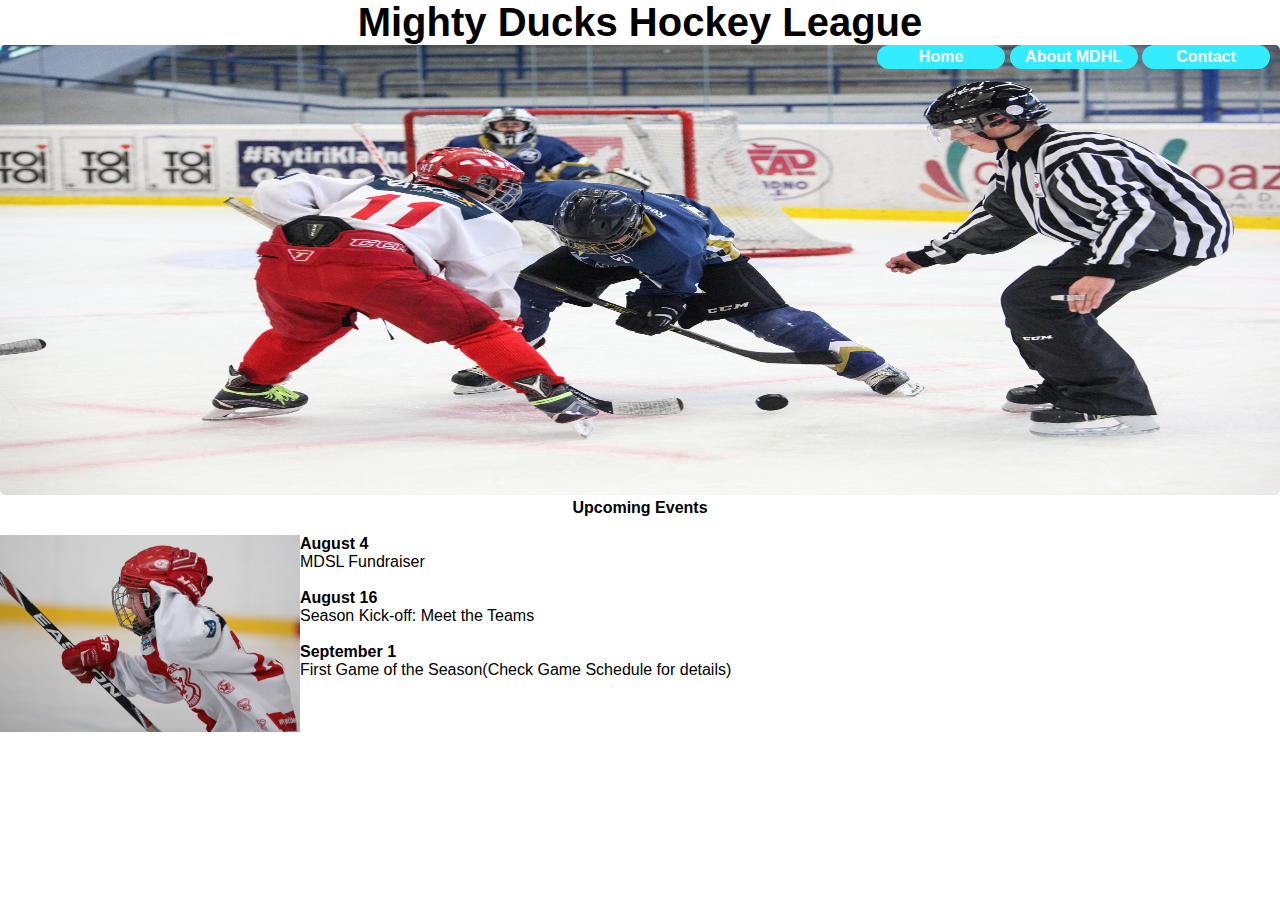
<file: index.html>
<!DOCTYPE html>
<html lang="en">

<head>
    <meta charset="UTF-8">
    <meta http-equiv="X-UA-Compatible" content="IE=edge">
    <meta name="viewport" content="width=device-width, initial-scale=1.0">
    <link rel="stylesheet" href="styles.css">
    <title>Home</title>
</head>

<body>

    <nav>
        <h1 class="titulazo">Mighty Ducks Hockey League</h1>
        <div class="superstyle">
            <div class="botones-flotantes">
                <a href="index.html">Home </a>
                <a href="about.html">About MDHL </a>
                <a href="contact.html">Contact</a>
            </div>
            <img src="./images/design1_image1.jpg" alt="" class="fondo-img">
            <h3 class="h3co">Upcoming Events</h3>
        </div>
    </nav>
    <br>
    <header>
        <div class="acomodado">
            <img class="fondo-img2" src="./images/hockey  1.jpg" alt="" width="300px">
            <div class="informacionashe">
                <div class="mas-lindo">
                    <h4>August 4</h4>
                    <p>MDSL Fundraiser</p>
                    <br>
                    <h4>August 16</h4>
                    <p>Season Kick-off: Meet the Teams</p>
                    <br>
                    <h4>September 1</h4>
                    <p>First Game of the Season(Check Game Schedule for details)</p>
                </div>
            </div>
        </div>
    </header>
</body>
</html>
</file>
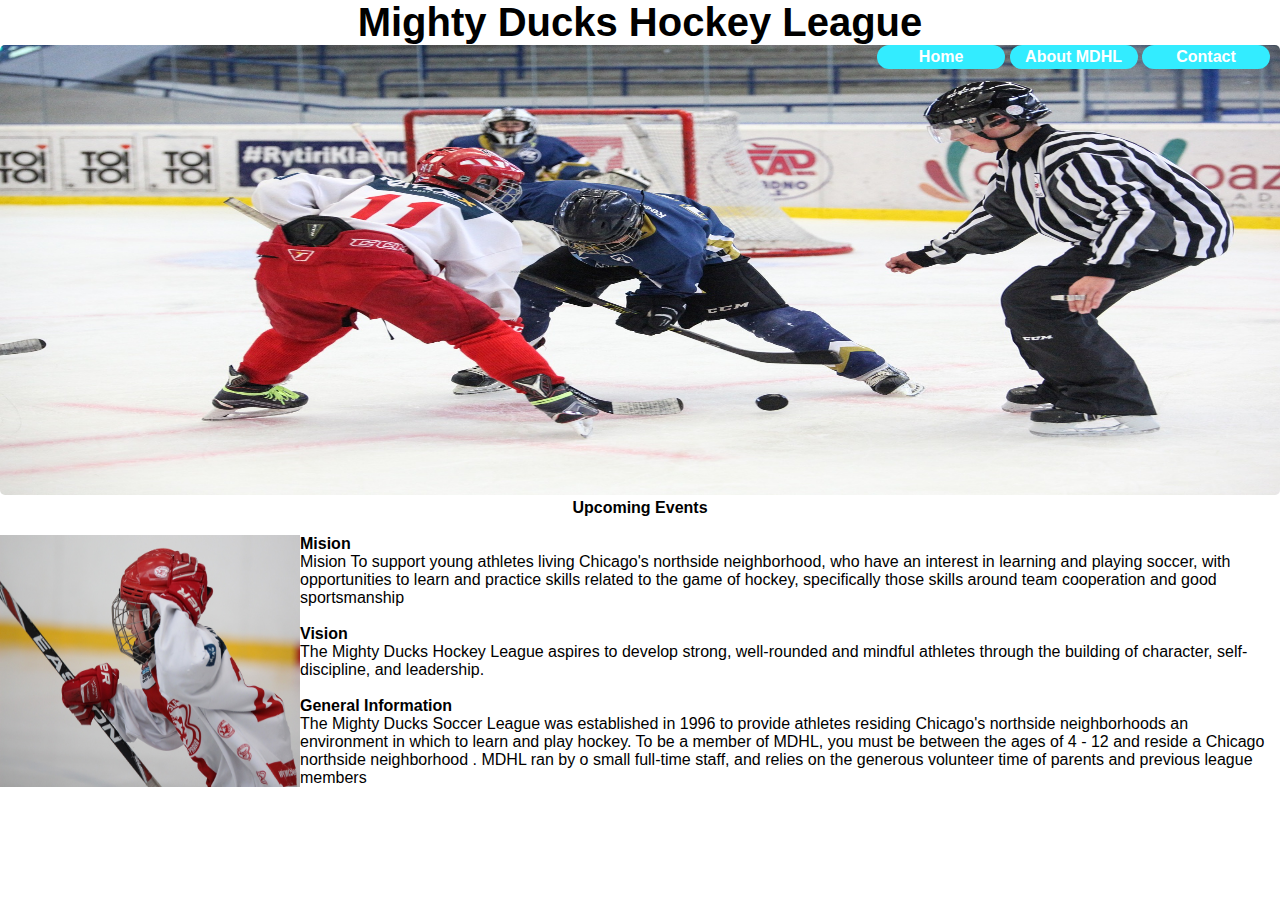
<file: about.html>
<!DOCTYPE html>
<html lang="en">

<head>
    <meta charset="UTF-8">
    <meta http-equiv="X-UA-Compatible" content="IE=edge">
    <meta name="viewport" content="width=device-width, initial-scale=1.0">
    <link rel="stylesheet" href="styles.css">
    <title>Home</title>
</head>

<body>

    <nav>
        <h1 class="titulazo">Mighty Ducks Hockey League</h1>
        <div class="superstyle">
            <div class="botones-flotantes">
                <a href="index.html">Home </a>
                <a href="about.html">About MDHL </a>
                <a href="contact.html">Contact</a>
            </div>
            <img src="./images/design1_image1.jpg" alt="" class="fondo-img">
            <h3 class="h3co">Upcoming Events</h3>
        </div>
    </nav>
    <br>

    <head>
        <div class="acomodado">
            <img class="fondo-img2" src="./images/hockey  1.jpg" alt="" width="300px">
            <div class="informacionashe">
                <div class="mas-lindo">
                    <h2>Mision</h2>
                    <p>Mision
                        To support young athletes living Chicago's northside neighborhood, who have an interest in
                        learning and playing soccer, with opportunities to learn and practice skills related to the game
                        of
                        hockey, specifically those skills around team cooperation and good sportsmanship</p>
                        <br>
                    <h2>Vision</h2>
                    <p>The Mighty Ducks Hockey League aspires to develop strong, well-rounded and mindful athletes
                        through the building of character, self-discipline, and leadership.</p><br>
                    <h2>General Information</h2>
                    <p>The Mighty Ducks Soccer League was established in 1996 to provide athletes residing
                        Chicago's northside neighborhoods an environment in which to learn and play hockey. To be a
                        member of MDHL, you must be between the ages of 4 - 12 and reside a Chicago northside
                        neighborhood
                        . MDHL ran by o small full-time staff, and relies on the generous volunteer time of parents and
                        previous
                        league members</p>
                </div>
            </div>
        </div>
    </head>
</body>

</html>
</file>
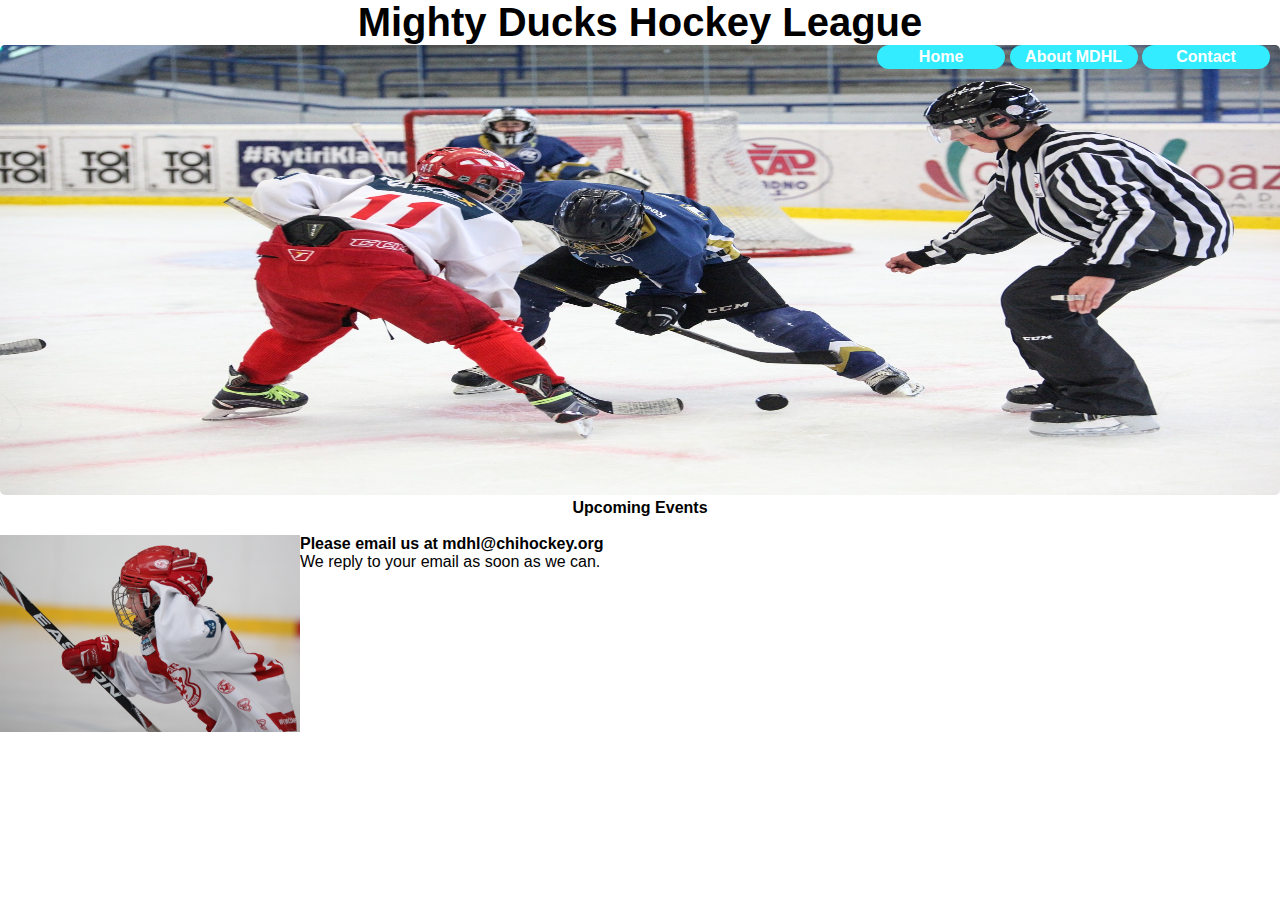
<file: contact.html>
<!DOCTYPE html>
<html lang="en">

<head>
    <meta charset="UTF-8">
    <meta http-equiv="X-UA-Compatible" content="IE=edge">
    <meta name="viewport" content="width=device-width, initial-scale=1.0">
    <link rel="stylesheet" href="styles.css">
    <title>Home</title>
</head>

<body>

    <nav>
        <h1 class="titulazo">Mighty Ducks Hockey League</h1>
        <div class="superstyle">
            <div class="botones-flotantes">
                <a href="index.html">Home </a>
                <a href="about.html">About MDHL </a>
                <a href="contact.html">Contact</a>
            </div>
            <img src="./images/design1_image1.jpg" alt="" class="fondo-img">
            <h3 class="h3co">Upcoming Events</h3>
        </div>
    </nav>
    <br>

    <head>
        <div class="acomodado">
            <img class="fondo-img2" src="./images/hockey  1.jpg" alt="" width="300px">
            <div class="informacionashe">
                <div class="mas-lindo">
                    <h3>Please email us at mdhl@chihockey.org</h3>
                <p>We reply to your email as soon as we can.</p>
                </div>
            </div>
        </div>
    </head>
</body>
</html>
</file>
<file: styles.css>
* {
    font-family: 'Franklin Gothic Medium', 'Arial Narrow', Arial, sans-serif;
    margin:0;
    padding:0;
    border:none;
    box-sizing: border-box;
    outline:none;
    font-size:100%;
    vertical-align:baseline;
    background:transparent;
    text-decoration: none;
    list-style: none;
}

.fondo-img {
    min-height: 300px;
    min-width: 800px;
    width: 100%;
    height: 450px;
    border-radius: 5px;
    z-index: -1;
    margin: 0;
    padding: 0;
}

.acomodado {
    display: flex;
}

.titulazo {
    margin: 0;
    font-size: 2.5rem;
    text-align: center;
}

nav a{
    display: inline-block;
    justify-content: right;
    width: 8rem;
    height: 1.5rem;
    text-align: center;
    padding: 0.2rem;
    text-decoration: none;
    font-weight: bolder;
    /* padding: 1rem 2rem; */
    background-color: #33ECFF;
    color: white;
    border-radius: 1rem;
}

.h3co {
    text-align: center;
}

a[href="#"]{
    color: greenyellow;
    background-color: pink;
    z-index: 1;
    position: absolute;
}

a:hover{
    background-color: #255ACD;
    color: black;
}

 .botones-flotantes {
    justify-content: right;
    text-align: right;
    position: absolute;
    right: 10px;
}
</file>
